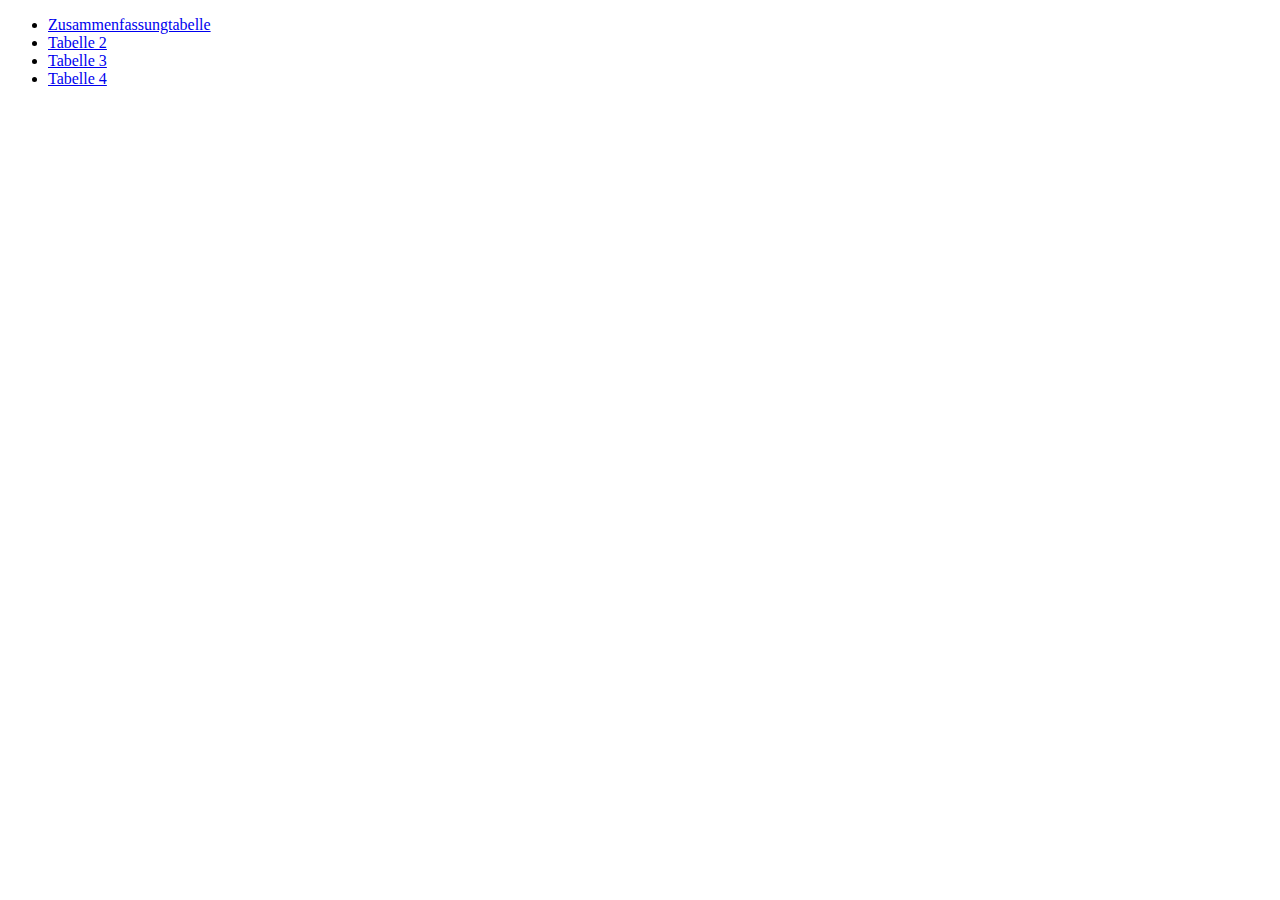
<file: index.html>
<!doctype html>
<html lang="en">
<head>
    <meta charset="UTF-8">
    <meta name="viewport"
          content="width=device-width, user-scalable=no, initial-scale=1.0, maximum-scale=1.0, minimum-scale=1.0">
    <meta http-equiv="X-UA-Compatible" content="ie=edge">
    <title>Vier Tabellen</title>
</head>
<body>
    <ul>
        <li><a href="zusammenfassungstabelle.html">Zusammenfassungtabelle</a></li>
        <li><a href="/tabelle2">Tabelle 2</a></li>
        <li><a href="/tabelle3">Tabelle 3</a></li>
        <li><a href="/tabelle4">Tabelle 4</a></li>

    </ul>
</body>
</html>
</file>
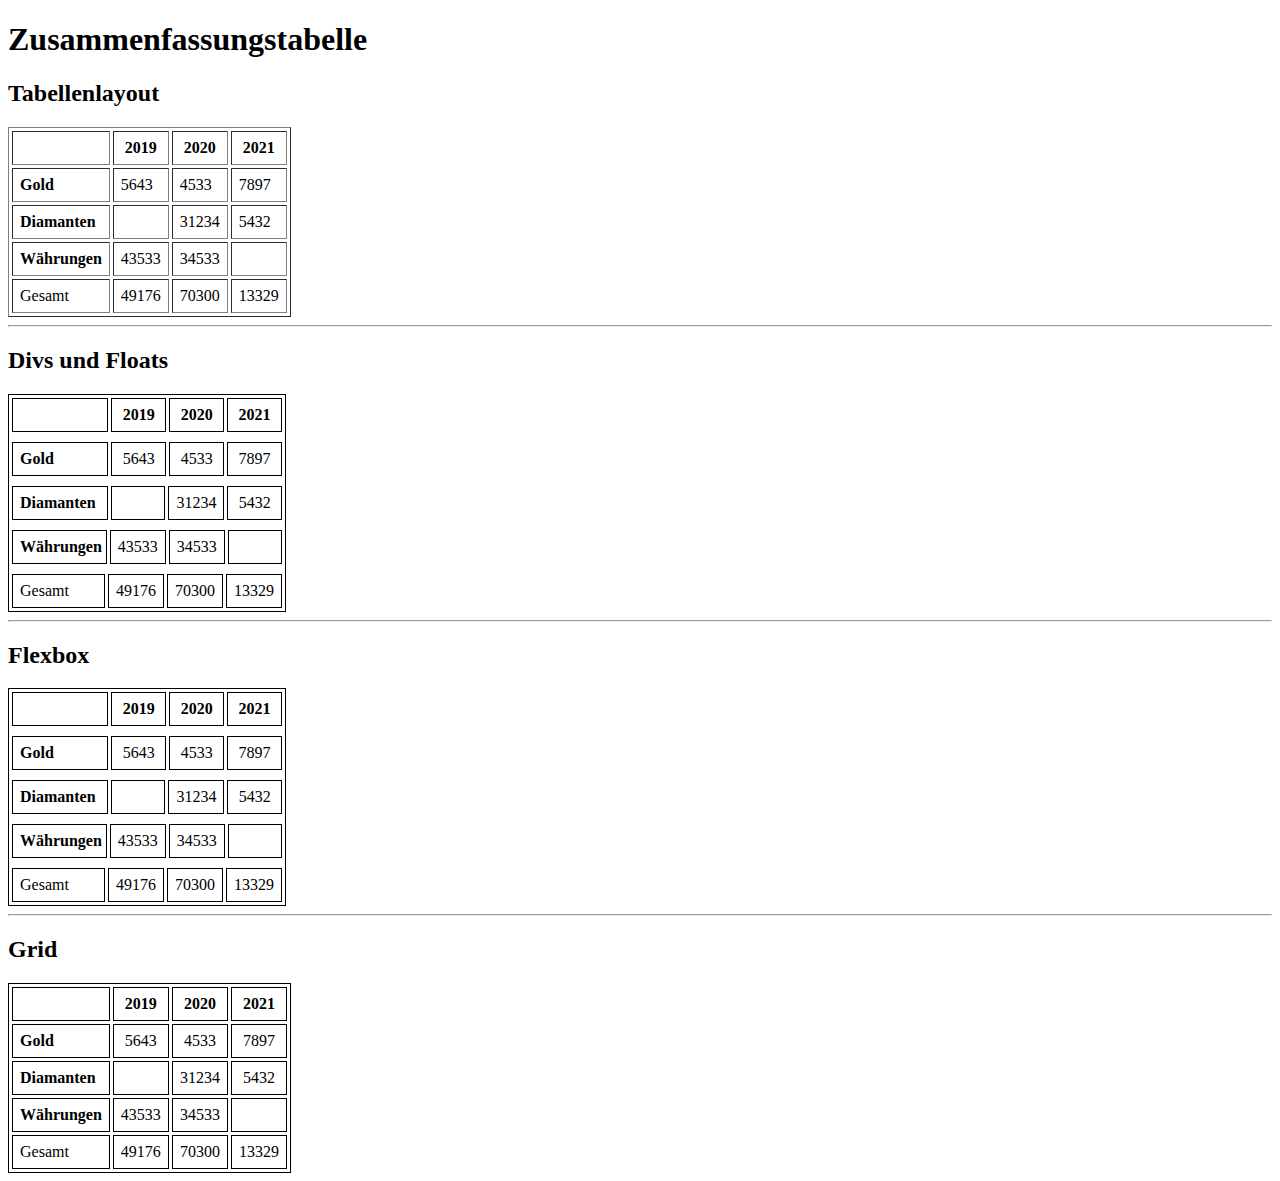
<file: zusammenfassungstabelle.html>
<!doctype html>
<html lang="en">
<head>
  <meta charset="UTF-8">
  <meta name="viewport"
        content="width=device-width, user-scalable=no, initial-scale=1.0, maximum-scale=1.0, minimum-scale=1.0">
  <meta http-equiv="X-UA-Compatible" content="ie=edge">
  <link rel="stylesheet" href="zusamfas.css">
  <title>Zusammenfassungstabelle</title>
</head>
<body>
<h1>Zusammenfassungstabelle</h1>
<h2>Tabellenlayout</h2>
  <table border="1" cellspacing="3" cellpadding="7">
    <tr>
      <th></th>
      <th>2019</th>
      <th>2020</th>
      <th>2021</th>
    </tr>
    <tr>
      <td><strong>Gold</strong></td>
      <td>5643</td>
      <td>4533</td>
      <td>7897</td>
    </tr>
    <tr>
      <td><strong>Diamanten</strong></td>
      <td></td>
      <td>31234</td>
      <td>5432</td>
    </tr>
    <tr>
      <td><strong>Währungen</strong></td>
      <td>43533</td>
      <td>34533</td>
      <td></td>
    </tr>
    <tr>
      <td>Gesamt</td>
      <td>49176</td>
      <td>70300</td>
      <td>13329</td>
    </tr>
  </table>

  <hr>

  <h2>Divs und Floats</h2>
  <div class="table-container-float">
    <div class="row-float header-row-float">
      <div class="cell-float first-cell-float"></div>
      <div class="cell-float">2019</div>
      <div class="cell-float">2020</div>
      <div class="cell-float">2021</div>
    </div>
    <div class="row-float">
      <div class="cell-float first-cell-float"><strong>Gold</strong></div>
      <div class="cell-float">5643</div>
      <div class="cell-float">4533</div>
      <div class="cell-float">7897</div>
    </div>
    <div class="row-float">
      <div class="cell-float first-cell-float"><strong>Diamanten</strong></div>
      <div class="cell-float"></div>
      <div class="cell-float">31234</div>
      <div class="cell-float">5432</div>
    </div>
    <div class="row-float">
      <div class="cell-float first-cell-float"><strong>Währungen</strong></div>
      <div class="cell-float">43533</div>
      <div class="cell-float">34533</div>
      <div class="cell-float"></div>
    </div>
    <div class="row-float">
      <div class="cell-float first-cell-float">Gesamt</div>
      <div class="cell-float">49176</div>
      <div class="cell-float">70300</div>
      <div class="cell-float">13329</div>
    </div>
  </div>

  <hr>

  <h2>Flexbox</h2>
  <div class="table-container-flex">
    <div class="row-flex header-row-flex">
      <div class="cell-flex first-cell-flex"></div>
      <div class="cell-flex">2019</div>
      <div class="cell-flex">2020</div>
      <div class="cell-flex">2021</div>
    </div>
    <div class="row-flex">
      <div class="cell-flex first-cell-flex"><strong>Gold</strong></div>
      <div class="cell-flex">5643</div>
      <div class="cell-flex">4533</div>
      <div class="cell-flex">7897</div>
    </div>
    <div class="row-flex">
      <div class="cell-flex first-cell-flex"><strong>Diamanten</strong></div>
      <div class="cell-flex"></div>
      <div class="cell-flex">31234</div>
      <div class="cell-flex">5432</div>
    </div>
    <div class="row-flex">
      <div class="cell-flex first-cell-flex"><strong>Währungen</strong></div>
      <div class="cell-flex">43533</div>
      <div class="cell-flex">34533</div>
      <div class="cell-flex"></div>
    </div>
    <div class="row-flex">
      <div class="cell-flex first-cell-flex">Gesamt</div>
      <div class="cell-flex">49176</div>
      <div class="cell-flex">70300</div>
      <div class="cell-flex">13329</div>
    </div>
  </div>

<hr>

<h2>Grid</h2>
<div class="grid-container">
  <div class="item1 first-cell-grid"></div>
  <div class="item2 item-bold">2019</div>
  <div class="item3 item-bold">2020</div>
  <div class="item4 item-bold">2021</div>
  <div class="item5 first-cell-grid"><strong>Gold</strong></div>
  <div class="item6">5643</div>
  <div class="item7">4533</div>
  <div class="item8">7897</div>
  <div class="item9 first-cell-grid"><strong>Diamanten</strong></div>
  <div class="item10"></div>
  <div class="item11">31234</div>
  <div class="item12">5432</div>
  <div class="item13 first-cell-grid"><strong>Währungen</strong></div>
  <div class="item14">43533</div>
  <div class="item15">34533</div>
  <div class="item15"></div>
  <div class="item15 first-cell-grid">Gesamt</div>
  <div class="item15">49176</div>
  <div class="item15">70300</div>
  <div class="item15">13329</div>
</div>

</body>
</html>
</file>
<file: zusamfas.css>
/*Div und Floats*/
.table-container-float {
    display: flex;
    flex-direction: column;
    gap: 10px;
    border: 1px solid #000;
    width: 270px;
    padding: 3px;
    text-align: center;
    font-size: 1em;
}

.row-float {
    display: flex;
    justify-content: left;
    gap: 3px;
}

.header-row-float {
    font-weight: bold;
}

.cell-float {
    border: 1px solid #000;
    padding: 7px;
    width: 40px;
}

.first-cell-float {
    width: 90px;
    padding-left: 7px;
    padding-right: 0;
    text-align: left;
}


/*Flexbox*/
.table-container-flex {
    display: flex;
    flex-direction: column;
    gap: 10px;
    border: 1px solid #000;
    width: 270px;
    padding: 3px;
    text-align: center;
    font-size: 1em;
}

.row-flex {
    display: flex;
    justify-content: left;
    gap: 3px;
}

.header-row-flex {
    font-weight: bold;
}

.cell-flex {
    border: 1px solid #000;
    padding: 7px;
    width: 40px;
}

.first-cell-flex {
    width: 90px;
    padding-left: 7px;
    padding-right: 0;
    text-align: left;
}


/*Grid*/
.grid-container {
    display: grid;
    grid-template-columns: auto auto auto auto;
    gap: 3px;
    padding: 3px;
    border: 1px solid #000;
    width: 275px;
    font-size: 1em;
}

.grid-container div {
    border: 1px solid black;
    text-align: center;
    padding: 7px;
    width: 1fr;
}

.grid-container .first-cell-grid {
    width: 1.5fr;
    padding-left: 7px;
    padding-right: 7px;
    text-align: left;
}

.item-bold {
    font-weight: bold;
}
</file>
